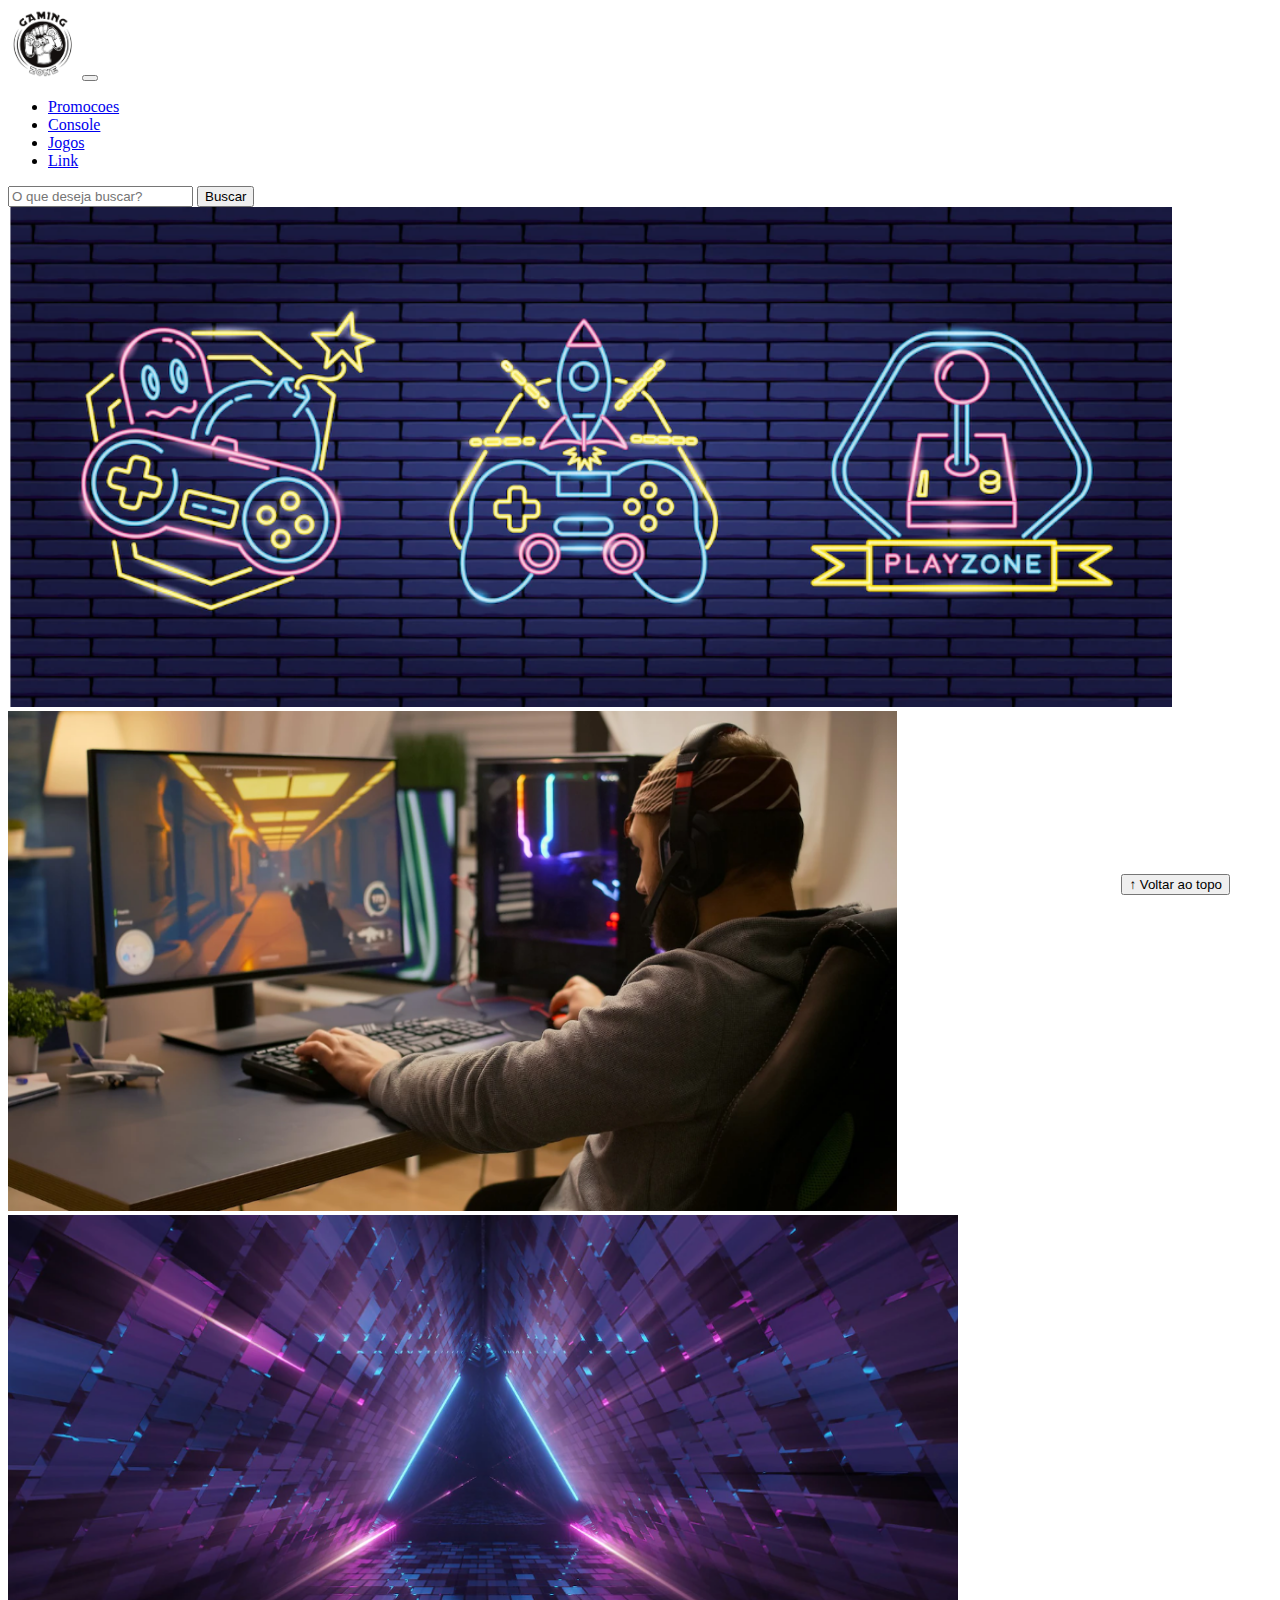
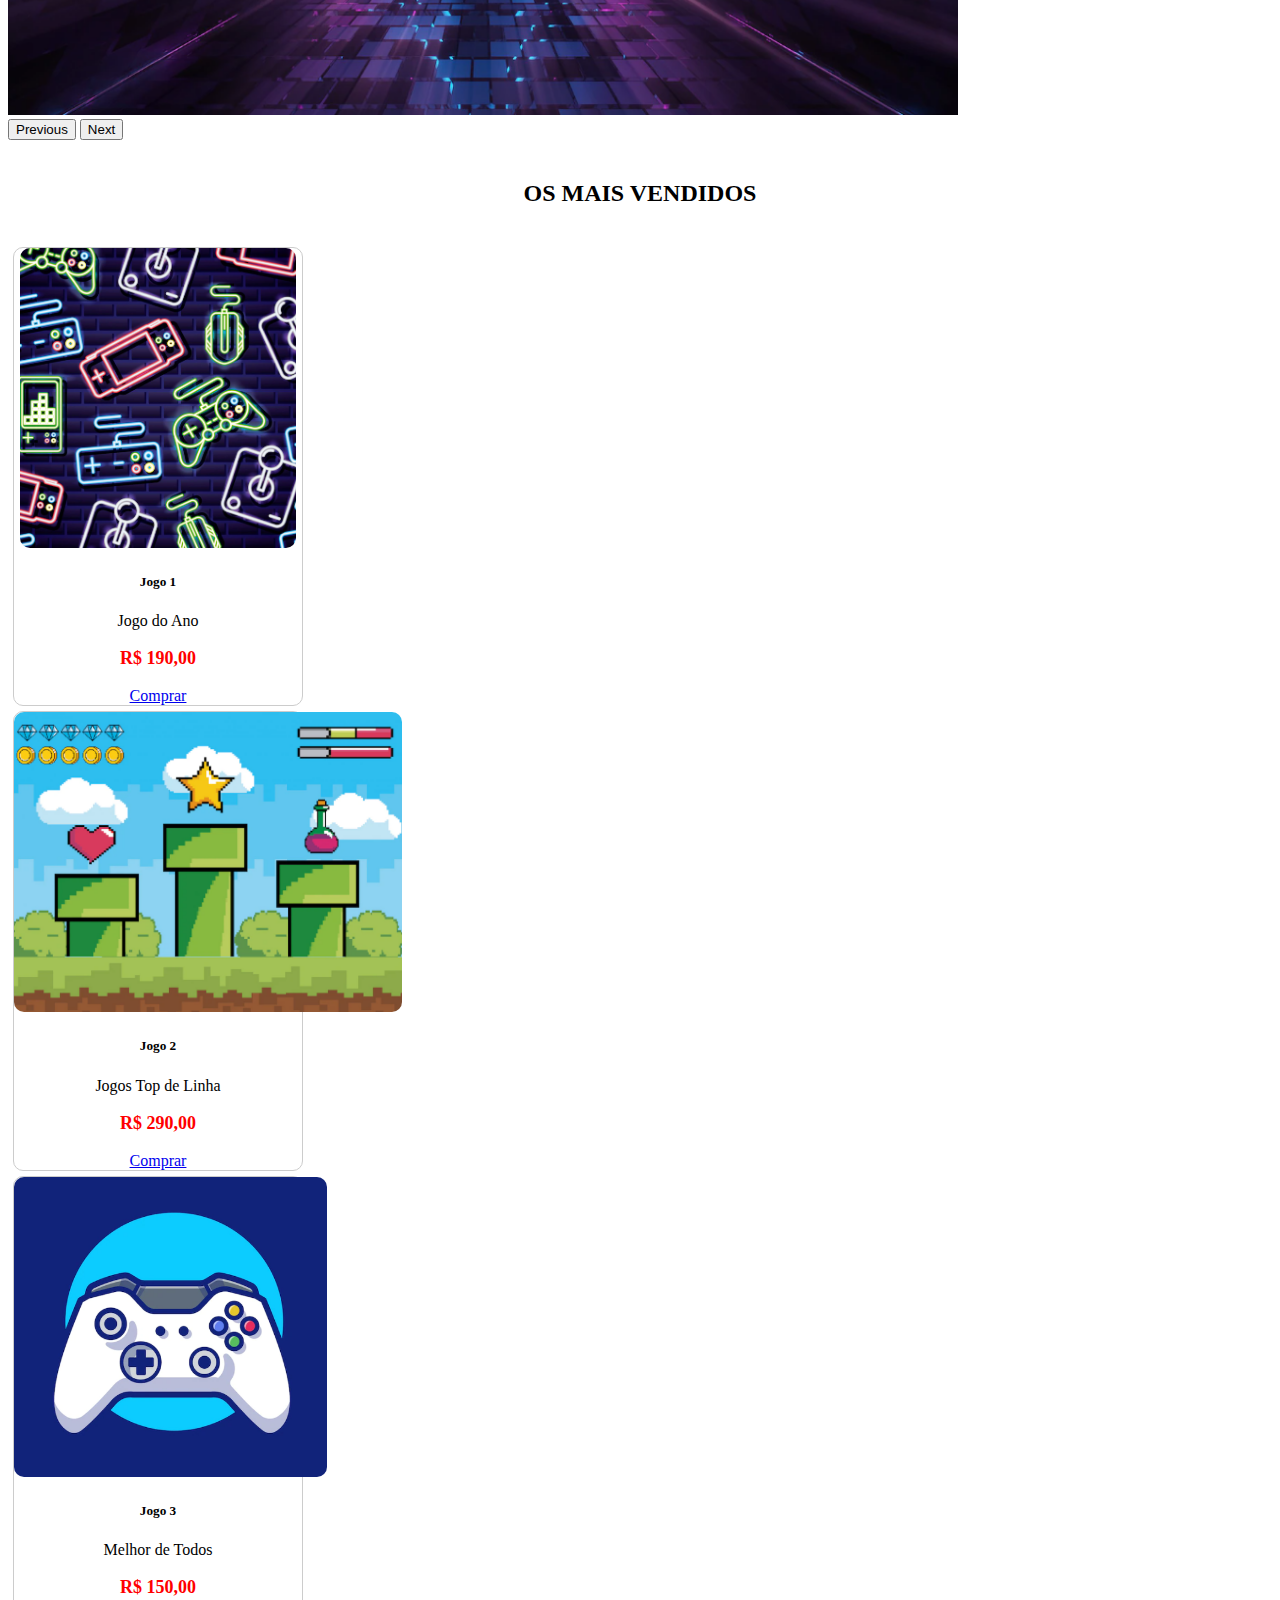
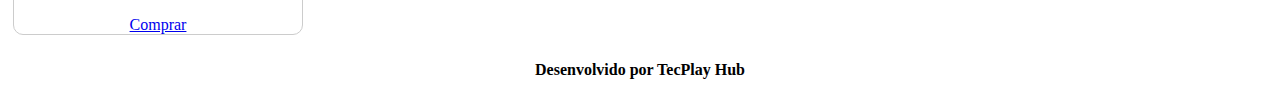
<file: index.html>
<!DOCTYPE html>
<html lang="pt-br">

<head>
  <meta charset="UTF-8">
  <meta http-equiv="X-UA-Compatible" content="IE=edge">
  <meta name="viewport" content="width=device-width, initial-scale=1.0">
  <title>LH Games</title>

  <link href="https://cdn.jsdelivr.net/npm/bootstrap@5.2.2/dist/css/bootstrap.min.css" rel="stylesheet"
    integrity="sha384-Zenh87qX5JnK2Jl0vWa8Ck2rdkQ2Bzep5IDxbcnCeuOxjzrPF/et3URy9Bv1WTRi" crossorigin="anonymous">

  <link rel="stylesheet" href="css/estilo.css">



</head>

<body>
  <header>
    <nav class="navbar navbar-expand-lg bg-body-tertiary">
      <div class="container-fluid">
        <a class="navbar-brand" href="index.html"><img src="img/logo.png"></a>
        <button class="navbar-toggler" type="button" data-bs-toggle="collapse" data-bs-target="#navbarSupportedContent" aria-controls="navbarSupportedContent" aria-expanded="false" aria-label="Toggle navigation">
          <span class="navbar-toggler-icon"></span>
        </button>
        <div class="collapse navbar-collapse" id="navbarSupportedContent">
          <ul class="navbar-nav me-auto mb-2 mb-lg-0">
            <li class="nav-item">
              <a class="nav-link active" aria-current="page" href="#">Promocoes</a>
            </li>
            <li class="nav-item">
              <a class="nav-link" href="#">Console</a>
            </li>
            <li class="nav-item">
              <a class="nav-link" href="#">Jogos</a>
            </li>
            <li class="nav-item">
              <a class="nav-link" href="login.html">Link</a>
            </li>
          </ul>
          <form class="d-flex" role="search">
            <input class="form-control me-2" type="search" placeholder="O que deseja buscar?" aria-label="Search">
            <button class="btn btn-outline-success" type="submit">Buscar</button>
          </form>
        </div>
      </div>
    </nav>
    
  </header>

  <main>



    <section id="section-banners" class="container-fluid">

      <div id="carouselExample" class="carousel slide">
        <div class="carousel-inner">
          <div class="carousel-item active">
            <img src="img/banner1.PNG" class="d-block w-100" alt="Venha Comprar na Nossa Loja!">
          </div>
          <div class="carousel-item">
            <img src="img/banner2.PNG" class="d-block w-100" alt="Promoção de Produtos">
          </div>
          <div class="carousel-item">
            <img src="img/banner3.PNG" class="d-block w-100" alt="Várias Novidades de Produtos">
          </div>
        </div>
        <button class="carousel-control-prev" type="button" data-bs-target="#carouselExample" data-bs-slide="prev">
          <span class="carousel-control-prev-icon" aria-hidden="true"></span>
          <span class="visually-hidden">Previous</span>
        </button>
        <button class="carousel-control-next" type="button" data-bs-target="#carouselExample" data-bs-slide="next">
          <span class="carousel-control-next-icon" aria-hidden="true"></span>
          <span class="visually-hidden">Next</span>
        </button>
      </div> 

    </section>
    <section id="section-vendidos" class="container-fluid">

      <h2>OS MAIS VENDIDOS</h2>

      <div class="card-group">
        <div class="card" style="width: 18rem;">
          <img src="img/jogo1.PNG" class="card-img-top" alt="Jogo de Aventura">
          <div class="card-body">
            <h5 class="card-title">Jogo 1</h5>
            <p class="card-text">Jogo do Ano</p>
            <p class="preco">R$ 190,00</p>
            <a href="#" class="btn btn-primary">Comprar</a>
          </div>
        </div>
      
        <div class="card" style="width: 18rem;">
          <img src="img/jogo2.PNG" class="card-img-top" alt="Jogo de Corrida">
          <div class="card-body">
            <h5 class="card-title">Jogo 2</h5>
            <p class="card-text">Jogos Top de Linha</p>
            <p class="preco">R$ 290,00</p>
            <a href="#" class="btn btn-primary">Comprar</a>
          </div>
        </div>

        <div class="card" style="width: 18rem;">
          <img src="img/jogo3.PNG" class="card-img-top" alt="Melhor de Todos">
          <div class="card-body">
            <h5 class="card-title">Jogo 3</h5>
            <p class="card-text">Melhor de Todos</p>
            <p class="preco">R$ 150,00</p>
            <a href="#" class="btn btn-primary">Comprar</a>
          </div>
        </div>
      
    </section>


  </main>

  <footer>
    <p>Desenvolvido por TecPlay Hub</p>
  </footer>

  <button id="voltar-topo" type="button" class="btn btn-outline-primary" onclick="topo()">&uarr; Voltar ao topo</button>

  <script src="js/script.js"></script>
  <script src="https://cdn.jsdelivr.net/npm/bootstrap@5.2.2/dist/js/bootstrap.bundle.min.js"
    integrity="sha384-OERcA2EqjJCMA+/3y+gxIOqMEjwtxJY7qPCqsdltbNJuaOe923+mo//f6V8Qbsw3"
    crossorigin="anonymous"></script>

</body>

</html>
</file>
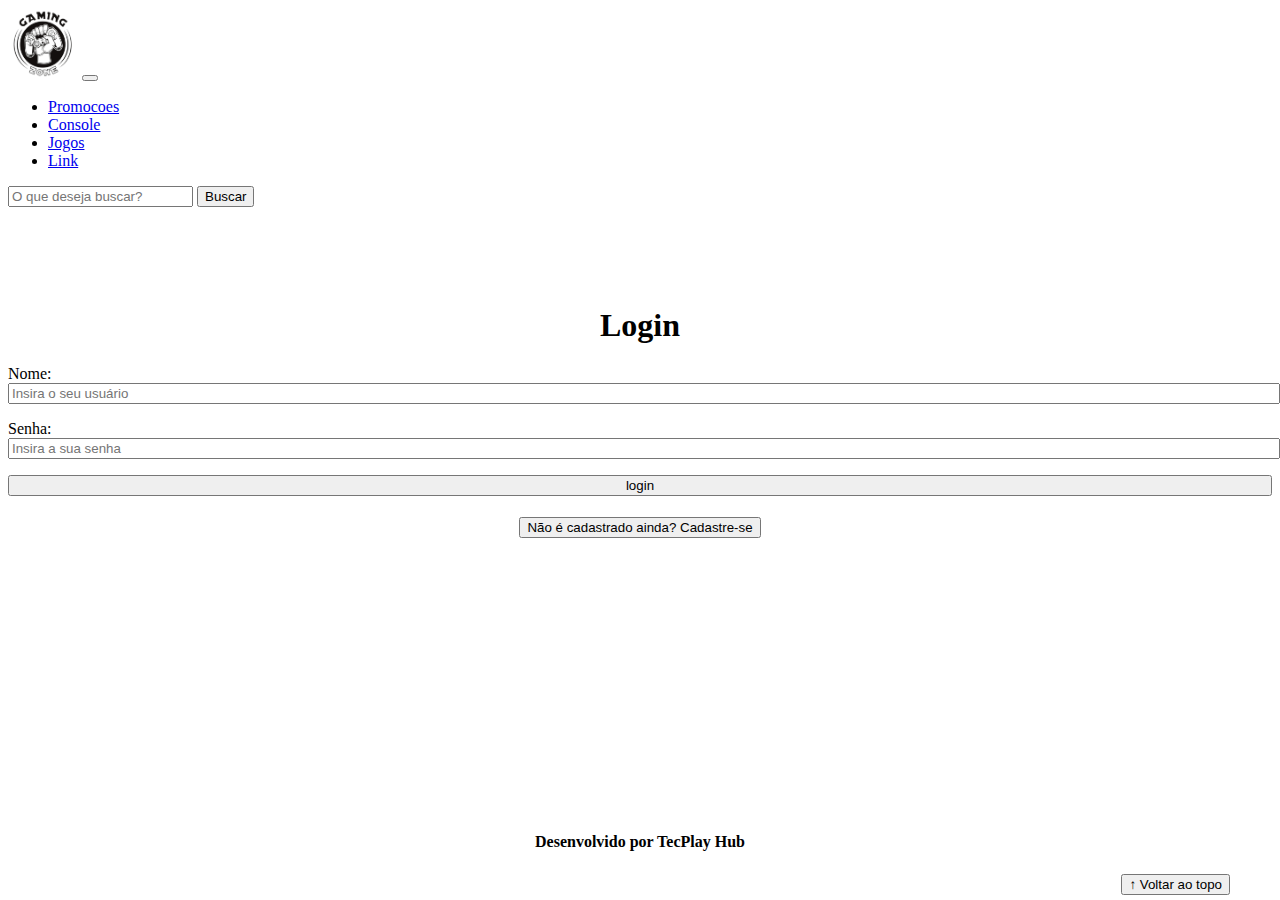
<file: login.html>
<!DOCTYPE html>
<html lang="pt-br">

<head>
    <meta charset="UTF-8">
    <meta http-equiv="X-UA-Compatible" content="IE=edge">
    <meta name="viewport" content="width=device-width, initial-scale=1.0">
    <title>LH Games - login</title>

    <link href="https://cdn.jsdelivr.net/npm/bootstrap@5.2.2/dist/css/bootstrap.min.css" rel="stylesheet"
        integrity="sha384-Zenh87qX5JnK2Jl0vWa8Ck2rdkQ2Bzep5IDxbcnCeuOxjzrPF/et3URy9Bv1WTRi" crossorigin="anonymous">

    <link rel="stylesheet" href="css/estilo.css">



</head>

<body>
    <header>
        <nav class="navbar navbar-expand-lg bg-body-tertiary">
            <div class="container-fluid">
              <a class="navbar-brand" href="index.html"><img src="img/logo.png"></a>
              <button class="navbar-toggler" type="button" data-bs-toggle="collapse" data-bs-target="#navbarSupportedContent" aria-controls="navbarSupportedContent" aria-expanded="false" aria-label="Toggle navigation">
                <span class="navbar-toggler-icon"></span>
              </button>
              <div class="collapse navbar-collapse" id="navbarSupportedContent">
                <ul class="navbar-nav me-auto mb-2 mb-lg-0">
                  <li class="nav-item">
                    <a class="nav-link active" aria-current="page" href="#">Promocoes</a>
                  </li>
                  <li class="nav-item">
                    <a class="nav-link" href="#">Console</a>
                  </li>
                  <li class="nav-item">
                    <a class="nav-link" href="#">Jogos</a>
                  </li>
                  <li class="nav-item">
                    <a class="nav-link" href="login.html">Link</a>
                  </li>
                </ul>
                <form class="d-flex" role="search">
                  <input class="form-control me-2" type="search" placeholder="O que deseja buscar?" aria-label="Search">
                  <button class="btn btn-outline-success" type="submit">Buscar</button>
                </form>
              </div>
            </div>
          </nav>  
    </header>

    <main>
        <section id="section-login">
            <h1>Login</h1>
            <div class="d-flex justify-content-center">
                <form method="post" action="" id="login">
                    <p>
                        <label for="usuario">Nome: </label>
                        <input id="usuario" name="usuario" required="required" type="text"
                            placeholder="Insira o seu usuário" class="form-control" />
                    </p>
                    <p>
                        <label for="senha">Senha: </label>
                        <input id="senha" name="senha" required="required" type="password"
                            placeholder="Insira a sua senha" class="form-control" />
                    </p>
                    <p>
                        <input type="button" value="login" class="btn btn-primary" id="bt-login" onclick="login()" />
                    </p>
                </form>
            </div>
        </section>

        <section id="section-cadastro">
            <div id="botao-cadastrar">
                <button type="button" class="btn btn-info">Não é cadastrado ainda? Cadastre-se</button>
            </div>
            <div id="form-cadastrar">

                <h1>Criar minha conta</h1>
                <p>Informe os seus dados abaixo para criar sua conta.</p>

                <div class="d-flex justify-content-center">
                    <form method="post" action="" id="login">
                        <p>
                            <label for="usuario">Usuário: </label>
                            <input id="usuario" name="usuario" required="required" type="text"
                                placeholder="ex. nome de usuário" class="form-control" />
                        </p>
                        <p>
                            <label for="email">E-mail: </label>
                            <input id="email" name="email" required="required" type="email"
                                placeholder="seu@email.com.br" class="form-control" />
                        </p>
                        <p>
                            <label for="senha">Senha: </label>
                            <input id="senha" name="senha" required="required" type="password"
                                placeholder="mínimo de 6 caracteres" class="form-control" />
                        </p>
                        <p>
                            <input type="button" value="Cadastrar" class="btn btn-primary" id="bt-cadastrar"
                                onclick="cadastro()" />
                        </p>
                    </form>
                </div>

            </div>
        </section>

    </main>



    <footer>
        <p>Desenvolvido por TecPlay Hub</p>
    </footer>

    <button id="voltar-topo" type="button" class="btn btn-outline-primary" onclick="topo()">&uarr; Voltar ao topo</button>

    <script src="https://cdn.jsdelivr.net/npm/bootstrap@5.2.2/dist/js/bootstrap.bundle.min.js"
        integrity="sha384-OERcA2EqjJCMA+/3y+gxIOqMEjwtxJY7qPCqsdltbNJuaOe923+mo//f6V8Qbsw3"
        crossorigin="anonymous"></script>
    <script src="js/script.js"></script>

    <script src="https://code.jquery.com/jquery-3.6.1.js"
        integrity="sha256-3zlB5s2uwoUzrXK3BT7AX3FyvojsraNFxCc2vC/7pNI=" crossorigin="anonymous"></script>
    <script type="text/javascript" src="js/jquery-script.js"></script>

</body>

</html>
</file>
<file: css/estilo.css>
/*cabeçalho*/
header img {
    height: 70px;
    width: 70px;
}


/*Conteudo principal*/

main{
    min-height: 500px;
}

/*banner*/
#section-banners img {
    height: 500px;
}
   
/*Produtos vendidos*/

#section-vendidos {
    text-align: center;
    }
    
    #section-vendidos h2 {
    font-weight: bold;
    padding: 20px;
    }
    
    #section-vendidos img {
    height: 300px;
    border-radius: 10px;
    }
    
    #section-vendidos .card {
    margin: 5px;
    border: 1px solid #ccc;
    border-radius: 10px;
    }
    
    #section-vendidos .preco {
    color: red;
    font-size: 18px;
    font-weight: bold;
    }
    
/*Rodapé*/

footer {
    text-align: center;
}

footer p {
    font-weight: bold;
    padding: 10px;
}
    
/*Botão Voltar topo*/

#voltar-topo {
    position: fixed;
    bottom: 5px;
    right: 50px;
    }
    
/* página de login  */

#section-login{
    margin-top: 100px;
    }
    
    
    #section-login h1 {
    text-align: center;
    }
    
    #section-login input {
    width: 100%;
    
    }
    

/* Formulário de cadastro*/

#section-cadastro {
    padding: 5px;
    text-align: center;
    background-color: #fff;
    }
    
    #form-cadastrar {
    padding: 50px;
    display: none;
    }
</file>
